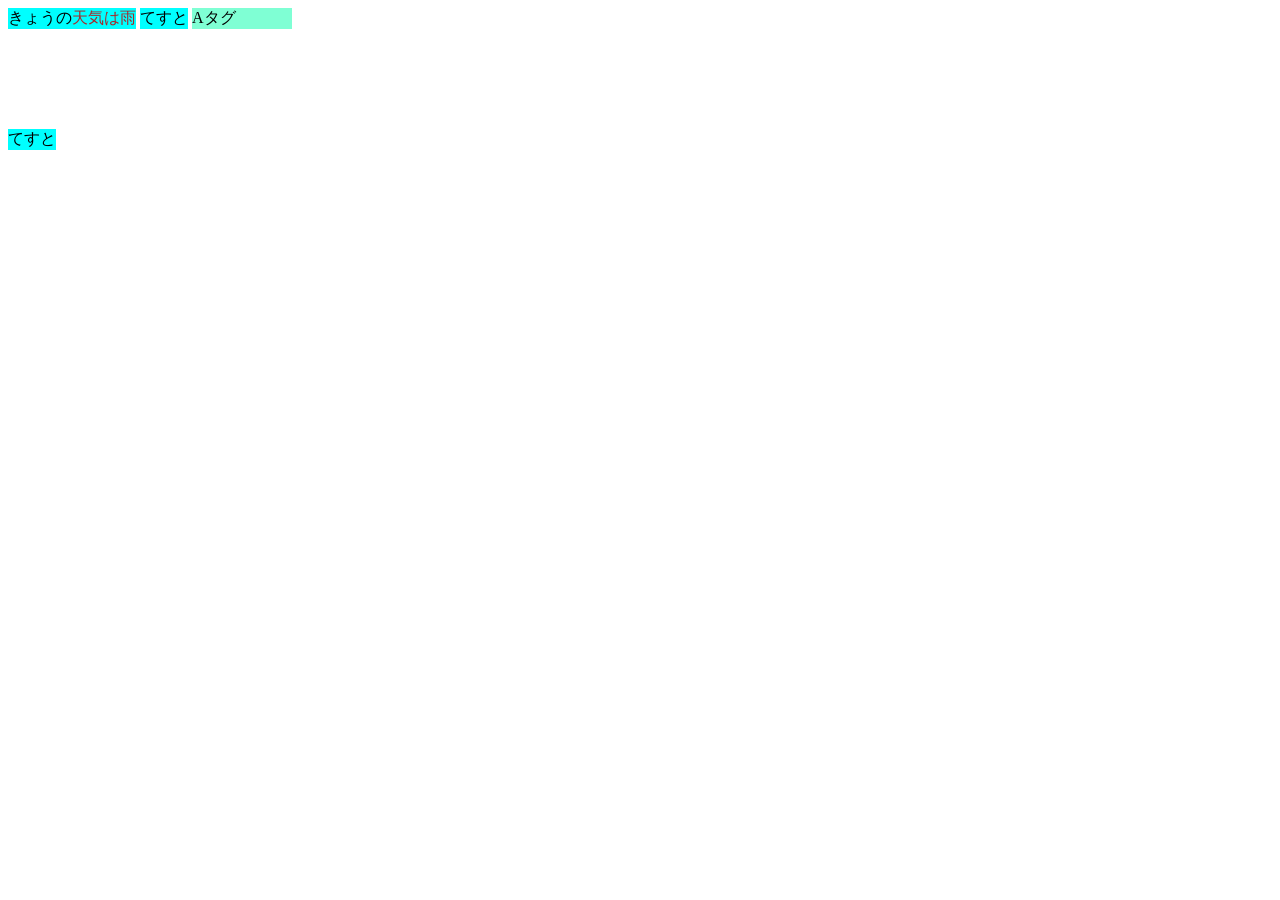
<file: css/test.html>
<!doctype html>
<html lang="en">
  <head>
    <meta charset="UTF-8" />
    <meta name="viewport" content="width=device-width, initial-scale=1.0" />
    <title>Document</title>
  </head>
  <style>
    div {
      background-color: aqua;
      display: inline-block;
    }

    a {
      display: inline-block;
      background-color: aquamarine;
      width: 100px;
      margin-bottom: 100px;
    }

    span {
      color: brown;
    }
  </style>
  <body>
    <div>きょうの<span>天気は雨</span></div>
    <div>てすと</div>
    <a>Aタグ</a><br />
    <div>てすと</div>
  </body>
</html>
</file>
